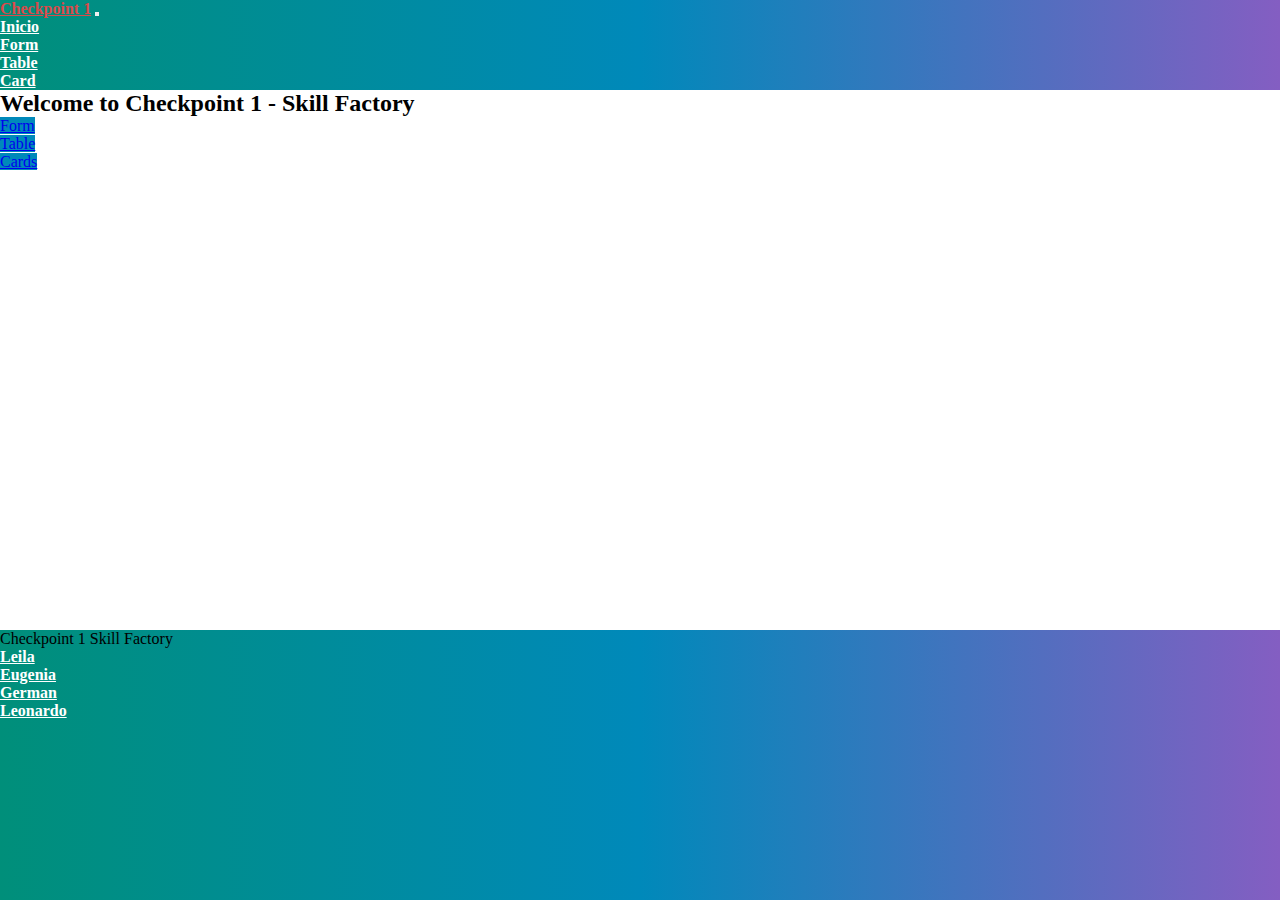
<file: index.html>
<!DOCTYPE html>
<html lang="es">
<head>
  <meta charset="UTF-8">
  <meta http-equiv="X-UA-Compatible" content="IE=edge">
  <meta name="viewport" content="width=device-width, initial-scale=1.0">
  <title>Checkpoint 1</title>
  <!-- Bootstrap -->
  <link href="https://cdn.jsdelivr.net/npm/bootstrap@5.2.0/dist/css/bootstrap.min.css" rel="stylesheet" integrity="sha384-gH2yIJqKdNHPEq0n4Mqa/HGKIhSkIHeL5AyhkYV8i59U5AR6csBvApHHNl/vI1Bx" crossorigin="anonymous">
  <link rel="stylesheet" href="./styles/main.css">
  <link rel="shortcut icon" href="./assets/reac-logo.svg" type="image/x-icon">
  <meta name="description"
  content="El checkpoint 1 de la React Skill Factory con Avalith. Integrantes: Lei Breatriz Neira, María Eugenia Costa, German Fabris y Leonardo Solan.">
  <link rel="favicon" href="./assets/reac-logo.svg">
  <link rel="apple-touch-icon" href="assets/reac-logo.svg">
  <meta name="theme-color" content="#008f7a">
  <meta name="twitter:card" content="summary">
  <meta property="og:type" content="website">
  <meta property="og:title" name="twitter:title" content="Checkpoint 1">
  <meta property="og:description" name="twitter:description" content="El checkpoint 1 de la React Skill Factory con Avalith. Integrantes: Lei Breatriz Neira, María Eugenia Costa, German Fabris y Leonardo Solan.">
  <meta property="og:image" name="twitter:image" content="./assets/reac-logo.svg">
  <meta property="og:url" name="twitter:url" content="https://eugenia1984.github.io/checkpoint-1/">
</head>
<body>
  <header>
    <nav class="navbar navbar-expand-lg ">
      <div class="container-fluid">
        <a class="navbar-brand" href="index.html">Checkpoint 1</a>
        <button class="navbar-toggler" type="button" data-bs-toggle="collapse" data-bs-target="#navbarSupportedContent" aria-controls="navbarSupportedContent" aria-expanded="false" aria-label="Toggle navigation">
          <span class="navbar-toggler-icon"></span>
        </button>
        <div class="collapse navbar-collapse" id="navbarSupportedContent">
          <ul class="navbar-nav me-auto mb-lg-0">
            <li class="nav-item">
              <a class="nav-link" aria-current="page" href="index.html">Inicio</a>
            </li>
            <li class="nav-item">
              <a class="nav-link" aria-current="page" href="form.html">Form</a>
            </li>
            <li class="nav-item">
              <a class="nav-link" href="table.html">Table</a>
            </li>
            <li class="nav-item">
              <a class="nav-link" href="card.html">Card</a>
            </li>
          </ul>
        </div>
      </div>
    </nav>
  </header>
  <main class="container-fluid py-2"> 
    <h2 class="text-center my-3">Welcome to Checkpoint 1 - Skill Factory</h2>
    <section class="container-fluid my-5">
      <div class="container my-3 d-flex align-items-center justify-content-center">
        <a type="button" class="btn btn-info" href="form.html">Form</a>
      </div>
      <div class="container my-3 d-flex align-items-center justify-content-center">
        <a type="button" class="btn btn-info" href="table.html"> Table</a>
      </div>
      <div class="container my-3 d-flex align-items-center justify-content-center">
        <a type="button" class="btn btn-info" href="card.html"> Cards</a>
      </div>
    </section>
  </main>
  <footer>
    <section class="container d-flex align-items-center py-2">
      <div class="container d-flex flex-wrap justify-content-around align-items-center mt-4 container__footer">
        <p class="col-md-4 mb-0 text-white">Checkpoint 1 Skill Factory</p>
        <ul class="nav col-md-4 justify-content-evently text-white">
          <li class="nav-item"><a href="https://github.com/leilabritezneira" target="_blank" class="nav-link px-2">Leila</a></li>
          <li class="nav-item"><a href="https://github.com/eugenia1984" target="_blank" class="nav-link px-2">Eugenia</a></li>
          <li class="nav-item"><a href="https://github.com/gerfabris" target="_blank" class="nav-link px-2">German</a></li>
          <li class="nav-item"><a href="https://github.com/Sagiacuarius" target="_blank" class="nav-link px-2">Leonardo</a></li>
        </ul>
      </div>
    </section>
  </footer>
  <script src="https://cdn.jsdelivr.net/npm/bootstrap@5.2.0/dist/js/bootstrap.bundle.min.js" integrity="sha384-A3rJD856KowSb7dwlZdYEkO39Gagi7vIsF0jrRAoQmDKKtQBHUuLZ9AsSv4jD4Xa" crossorigin="anonymous"></script>
</body>
</html>
</file>
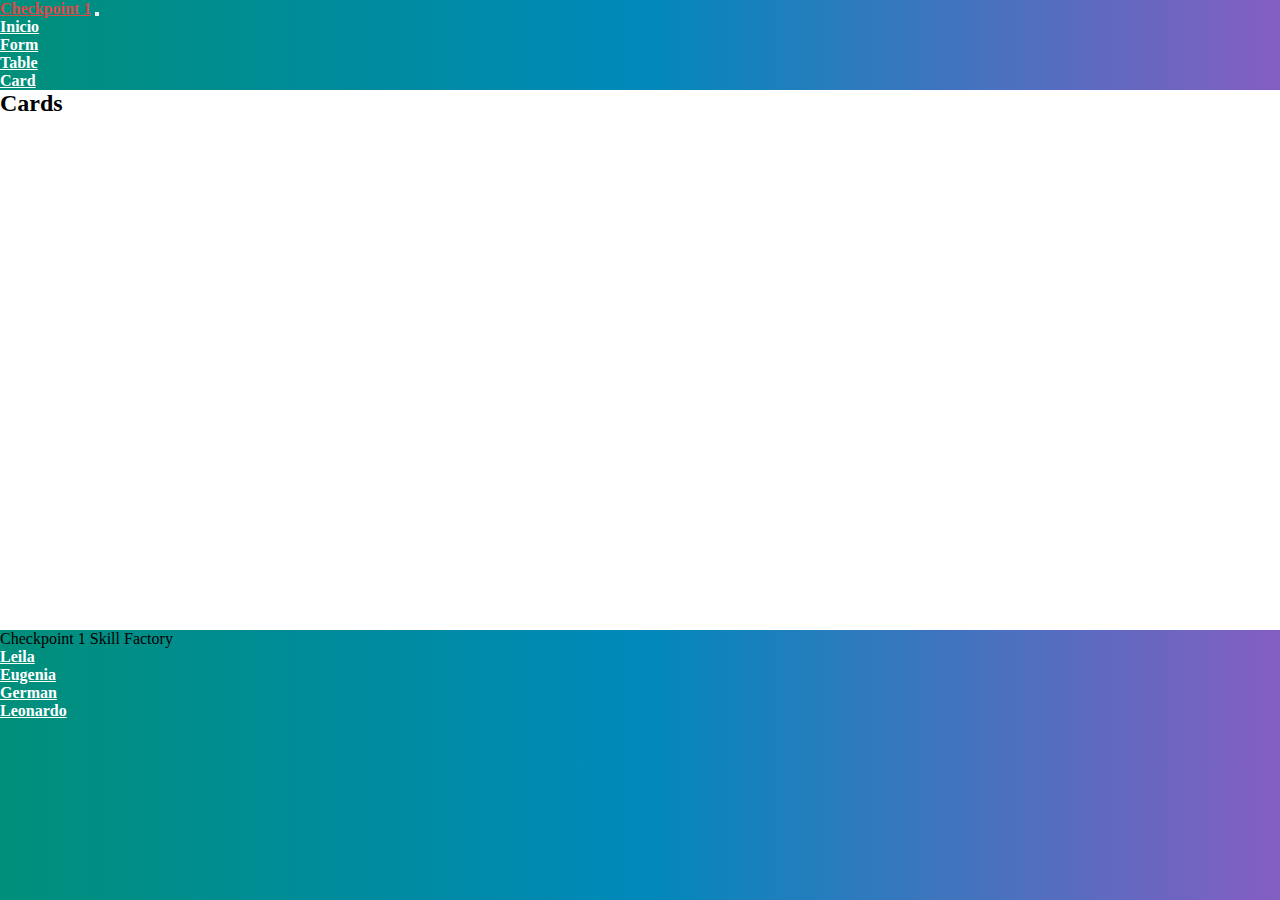
<file: card.html>
<!DOCTYPE html>
<html lang="es">
<head>
  <meta charset="UTF-8">
  <meta http-equiv="X-UA-Compatible" content="IE=edge">
  <meta name="viewport" content="width=device-width, initial-scale=1.0">
  <title>Checkpoint 1 | Cards</title>
  <!-- Bootstrap -->
  <link href="https://cdn.jsdelivr.net/npm/bootstrap@5.2.0/dist/css/bootstrap.min.css" rel="stylesheet" integrity="sha384-gH2yIJqKdNHPEq0n4Mqa/HGKIhSkIHeL5AyhkYV8i59U5AR6csBvApHHNl/vI1Bx" crossorigin="anonymous">
  <link rel="stylesheet" href="./styles/main.css">
  <link rel="shortcut icon" href="./assets/reac-logo.svg" type="image/x-icon">
  <meta name="description"
  content="El checkpoint 1 de la React Skill Factory con Avalith. Renderizamos los datos con JavaScript consumiendo de Rick & Morty API.">
  <link rel="favicon" href="./assets/reac-logo.svg">
  <link rel="apple-touch-icon" href="assets/reac-logo.svg">
  <meta name="theme-color" content="#008f7a">
  <meta name="twitter:card" content="summary">
  <meta property="og:type" content="website">
  <meta property="og:title" name="twitter:title" content="Checkpoint 1 | Table">
  <meta property="og:description" name="twitter:description" content="El checkpoint 1 de la React Skill Factory con Avalith. Renderizamos los datos con JavaScript consumiendo de Ricky & Morty API.">
  <meta property="og:image" name="twitter:image" content="./assets/reac-logo.svg">
  <meta property="og:url" name="twitter:url" content="https://eugenia1984.github.io/checkpoint-1/">
</head>
<body>
  <header>
    <nav class="navbar navbar-expand-lg ">
      <div class="container-fluid">
        <a class="navbar-brand" href="index.html">Checkpoint 1</a>
        <button class="navbar-toggler" type="button" data-bs-toggle="collapse" data-bs-target="#navbarSupportedContent" aria-controls="navbarSupportedContent" aria-expanded="false" aria-label="Toggle navigation">
          <span class="navbar-toggler-icon"></span>
        </button>
        <div class="collapse navbar-collapse" id="navbarSupportedContent">
          <ul class="navbar-nav me-auto mb-lg-0">
            <li class="nav-item">
              <a class="nav-link" aria-current="page" href="index.html">Inicio</a>
            </li>
            <li class="nav-item">
              <a class="nav-link" aria-current="page" href="form.html">Form</a>
            </li>
            <li class="nav-item">
              <a class="nav-link" href="table.html">Table</a>
            </li>
            <li class="nav-item">
              <a class="nav-link" href="card.html">Card</a>
            </li>
          </ul>
        </div>
      </div>
    </nav>
  </header>
  <main class="container-fluid py-2">
    <h2 class="text-center my-3">Cards</h2>
    <div class="container">
      <div id="cards" class="row">
        <div class="col col-sm-6 col-md-4">
          <div id="cards">
          </div>
        </div>
        
      </div>
    </div>
  </main>
  <footer>
    <section class="container d-flex align-items-center py-2">
      <div class="container d-flex flex-wrap justify-content-around align-items-center mt-4 container__footer">
        <p class="col-md-4 mb-0 text-white">Checkpoint 1 Skill Factory</p>
        <ul class="nav col-md-4 justify-content-evently text-white">
          <li class="nav-item"><a href="https://github.com/leilabritezneira" target="_blank" class="nav-link px-2">Leila</a></li>
          <li class="nav-item"><a href="https://github.com/eugenia1984" target="_blank" class="nav-link px-2">Eugenia</a></li>
          <li class="nav-item"><a href="https://github.com/gerfabris" target="_blank" class="nav-link px-2">German</a></li>
          <li class="nav-item"><a href="https://github.com/Sagiacuarius" target="_blank" class="nav-link px-2">Leonardo</a></li>
        </ul>
      </div>
    </section>
  </footer>
  <script src="https://cdn.jsdelivr.net/npm/bootstrap@5.2.0/dist/js/bootstrap.bundle.min.js" integrity="sha384-A3rJD856KowSb7dwlZdYEkO39Gagi7vIsF0jrRAoQmDKKtQBHUuLZ9AsSv4jD4Xa" crossorigin="anonymous"></script>
  <script src="/scripts/cards.js"></script>
</body>
</html>
</file>
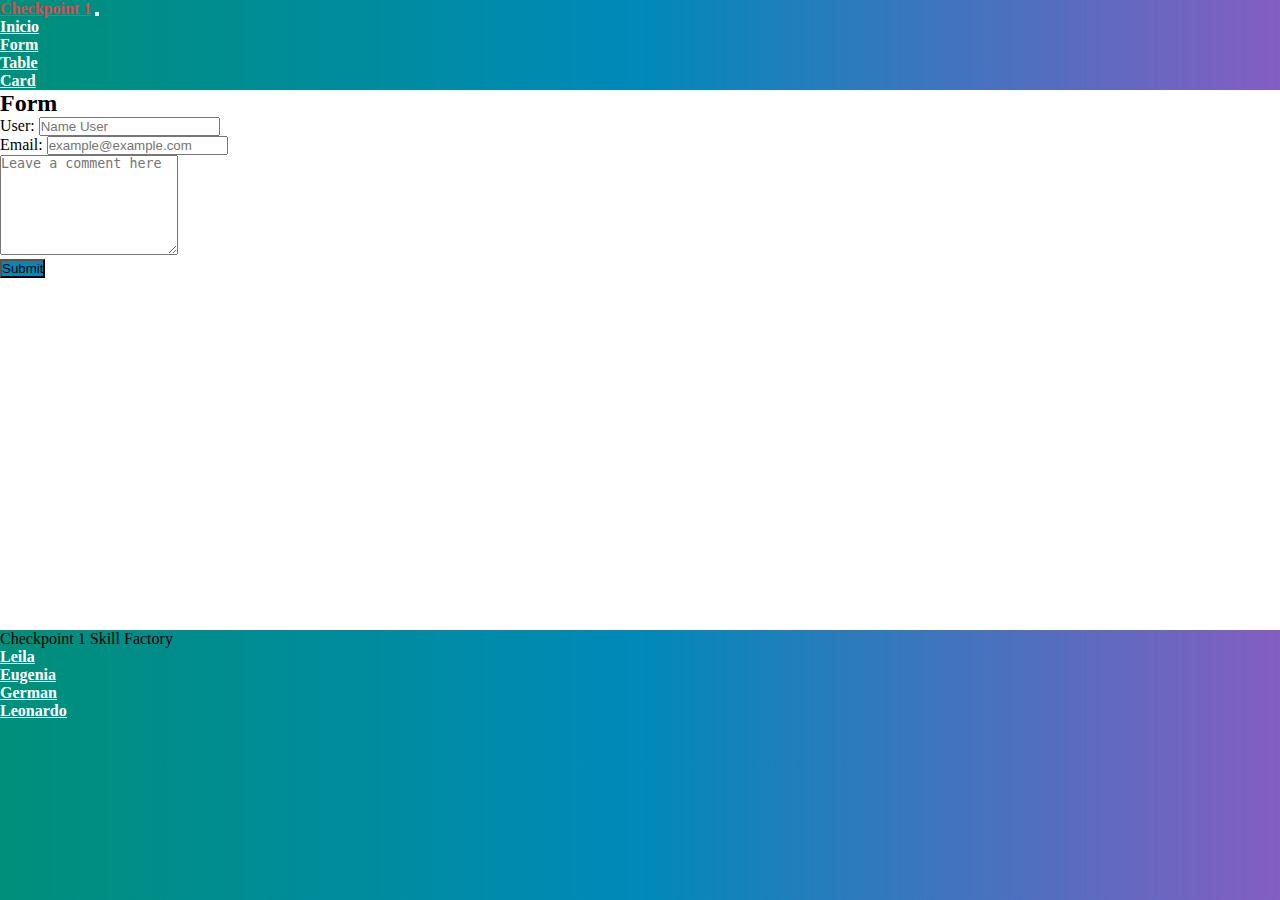
<file: form.html>
<!DOCTYPE html>
<html lang="es">
  <head>
    <meta charset="UTF-8">
    <meta http-equiv="X-UA-Compatible" content="IE=edge">
    <meta name="viewport" content="width=device-width, initial-scale=1.0">
    <title>Checkpoint 1 | Form</title>
    <!-- Bootstrap -->
    <link href="https://cdn.jsdelivr.net/npm/bootstrap@5.2.0/dist/css/bootstrap.min.css" rel="stylesheet" integrity="sha384-gH2yIJqKdNHPEq0n4Mqa/HGKIhSkIHeL5AyhkYV8i59U5AR6csBvApHHNl/vI1Bx" crossorigin="anonymous">
    <link rel="stylesheet" href="./styles/main.css">
    <link rel="shortcut icon" href="./assets/reac-logo.svg" type="image/x-icon">
    <meta name="description"
    content="El checkpoint 1 de la React Skill Factory con Avalith. Realizamos un formulario y mostramos los datos ingresados en consola.">
    <link rel="favicon" href="./assets/reac-logo.svg">
    <link rel="apple-touch-icon" href="assets/reac-logo.svg">
    <meta name="theme-color" content="#008f7a">
    <meta name="twitter:card" content="summary">
    <meta property="og:type" content="website">
    <meta property="og:title" name="twitter:title" content="Checkpoint 1 | Form">
    <meta property="og:description" name="twitter:description" content="El checkpoint 1 de la React Skill Factory con Avalith. Realizamos un formulario y mostramos los datos ingresados en consola.">
    <meta property="og:image" name="twitter:image" content="./assets/reac-logo.svg">
    <meta property="og:url" name="twitter:url" content="https://eugenia1984.github.io/checkpoint-1/">
  </head>
  <body>
    <header>
      <nav class="navbar navbar-expand-lg ">
        <div class="container-fluid">
          <a class="navbar-brand" href="index.html">Checkpoint 1</a>
          <button class="navbar-toggler" type="button" data-bs-toggle="collapse" data-bs-target="#navbarSupportedContent" aria-controls="navbarSupportedContent" aria-expanded="false" aria-label="Toggle navigation">
            <span class="navbar-toggler-icon"></span>
          </button>
          <div class="collapse navbar-collapse" id="navbarSupportedContent">
            <ul class="navbar-nav me-auto mb-lg-0">
              <li class="nav-item">
                <a class="nav-link" aria-current="page" href="index.html">Inicio</a>
              </li>
              <li class="nav-item">
                <a class="nav-link" aria-current="page" href="form.html">Form</a>
              </li>
              <li class="nav-item">
                <a class="nav-link" href="table.html">Table</a>
              </li>
              <li class="nav-item">
                <a class="nav-link" href="card.html">Card</a>
              </li>
            </ul>
          </div>
        </div>
      </nav>
    </header>
    <main class="container-fluid py-2">
      <h2 class="text-center my-3">Form</h2>
      <div class="container my-3">
        <form id="form" method="GET" >
          <div class="mb-3">
            <label for="user" class="form-label">User:</label>
            <input type="text" class="form-control" id="user" name="user" required placeholder="Name User">
          </div>
          <div class="mb-3">
            <label for="email" class="form-label">Email:</label>
            <input type="email" class="form-control" id="email" name="email" aria-describedby="emailHelp" required placeholder="example@example.com">
          </div>
          <div class="form-floating mb-3">
            <label for="comments"></label>
            <textarea class="form-control" placeholder="Leave a comment here" id="comments" name="comments" style="height: 100px"></textarea>
          </div>
          <button type="submit" class="btn btn-info" id="submit">Submit</button>
        </form>
      </div>
    </main>
    <footer>
      <section class="container d-flex align-items-center py-2">
        <div class="container d-flex flex-wrap justify-content-around align-items-center mt-4 container__footer">
          <p class="col-md-4 mb-0 text-white">Checkpoint 1 Skill Factory</p>
          <ul class="nav col-md-4 justify-content-evently text-white">
            <li class="nav-item"><a href="https://github.com/leilabritezneira" target="_blank" class="nav-link px-2">Leila</a></li>
            <li class="nav-item"><a href="https://github.com/eugenia1984" target="_blank" class="nav-link px-2">Eugenia</a></li>
            <li class="nav-item"><a href="https://github.com/gerfabris" target="_blank" class="nav-link px-2">German</a></li>
            <li class="nav-item"><a href="https://github.com/Sagiacuarius" target="_blank" class="nav-link px-2">Leonardo</a></li>
          </ul>
        </div>
      </section>
    </footer>
    <script src="https://cdn.jsdelivr.net/npm/bootstrap@5.2.0/dist/js/bootstrap.bundle.min.js" integrity="sha384-A3rJD856KowSb7dwlZdYEkO39Gagi7vIsF0jrRAoQmDKKtQBHUuLZ9AsSv4jD4Xa" crossorigin="anonymous"></script>
    <script src="/scripts/form.js"></script>
  </body>
</html>
</file>
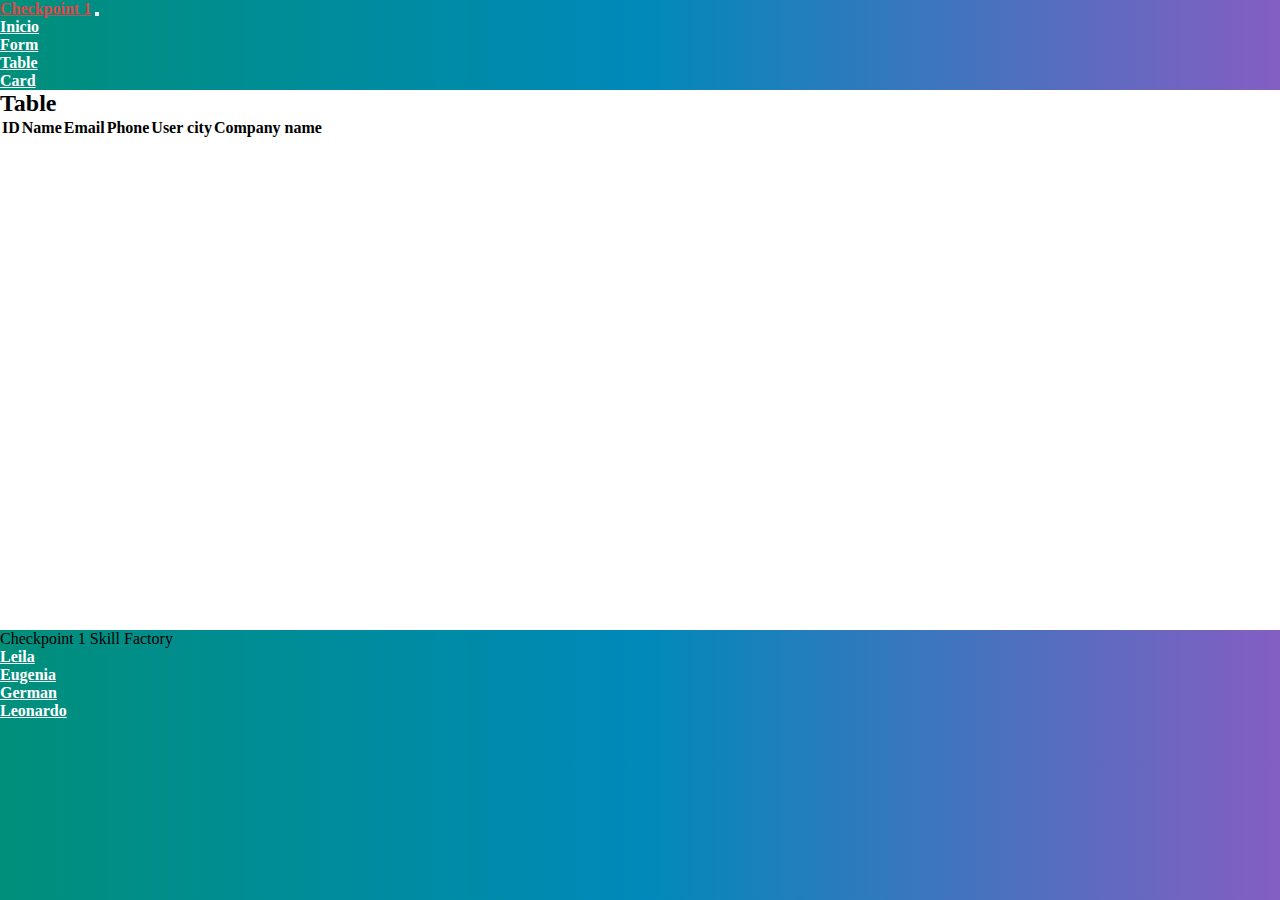
<file: table.html>
<!DOCTYPE html>
<html lang="es">
<head>
  <meta charset="UTF-8">
  <meta http-equiv="X-UA-Compatible" content="IE=edge">
  <meta name="viewport" content="width=device-width, initial-scale=1.0">
  <title>Checkpoint 1 | Table</title>
   <!-- Bootstrap -->
   <link href="https://cdn.jsdelivr.net/npm/bootstrap@5.2.0/dist/css/bootstrap.min.css" rel="stylesheet" integrity="sha384-gH2yIJqKdNHPEq0n4Mqa/HGKIhSkIHeL5AyhkYV8i59U5AR6csBvApHHNl/vI1Bx" crossorigin="anonymous">
   <link rel="stylesheet" href="./styles/main.css">
   <link rel="shortcut icon" href="./assets/reac-logo.svg" type="image/x-icon">
   <meta name="description"
   content="El checkpoint 1 de la React Skill Factory con Avalith. Realizamos un formulario consumiendo los datos de la API jsonplaceholder.">
   <link rel="favicon" href="./assets/reac-logo.svg">
   <link rel="apple-touch-icon" href="assets/reac-logo.svg">
   <meta name="theme-color" content="#008f7a">
   <meta name="twitter:card" content="summary">
   <meta property="og:type" content="website">
   <meta property="og:title" name="twitter:title" content="Checkpoint 1 | Form">
   <meta property="og:description" name="twitter:description" content="El checkpoint 1 de la React Skill Factory con Avalith. Realizamos un formulario consumiendo los datos de la API jsonplaceholder.">
   <meta property="og:image" name="twitter:image" content="./assets/reac-logo.svg">
   <meta property="og:url" name="twitter:url" content="https://eugenia1984.github.io/checkpoint-1/">
</head>
<body>
  <header>
    <nav class="navbar navbar-expand-lg ">
      <div class="container-fluid">
        <a class="navbar-brand" href="index.html">Checkpoint 1</a>
        <button class="navbar-toggler" type="button" data-bs-toggle="collapse" data-bs-target="#navbarSupportedContent" aria-controls="navbarSupportedContent" aria-expanded="false" aria-label="Toggle navigation">
          <span class="navbar-toggler-icon"></span>
        </button>
        <div class="collapse navbar-collapse" id="navbarSupportedContent">
          <ul class="navbar-nav me-auto mb-lg-0">
            <li class="nav-item">
              <a class="nav-link" aria-current="page" href="index.html">Inicio</a>
            </li>
            <li class="nav-item">
              <a class="nav-link" aria-current="page" href="form.html">Form</a>
            </li>
            <li class="nav-item">
              <a class="nav-link" href="table.html">Table</a>
            </li>
            <li class="nav-item">
              <a class="nav-link" href="card.html">Card</a>
            </li>
          </ul>
        </div>
      </div>
    </nav>
  </header>
  <main class="container-fluid py-2">
    <h2 class="text-center my-3">Table</h2>
    <div class="container">
      <table class="table">
        <thead>
          <tr>
            <th scope="col">ID</th>
            <th scope="col">Name</th>
            <th scope="col" class="email-table">Email</th>
            <th scope="col">Phone</th>
            <th scope="col" class="city-table">User city</th>
            <th scope="col" class="company-table">Company name</th>
          </tr>
        </thead>
        <tbody id="table-row">
        </tbody>
      </table>
    </div>
  </main>
  <footer>
    <section class="container d-flex align-items-center py-2">
      <div class="container d-flex flex-wrap justify-content-around align-items-center mt-4 container__footer">
        <p class="col-md-4 mb-0 text-white">Checkpoint 1 Skill Factory</p>
        <ul class="nav col-md-4 justify-content-evently text-white">
          <li class="nav-item"><a href="https://github.com/leilabritezneira" target="_blank" class="nav-link px-2">Leila</a></li>
          <li class="nav-item"><a href="https://github.com/eugenia1984" target="_blank" class="nav-link px-2">Eugenia</a></li>
          <li class="nav-item"><a href="https://github.com/gerfabris" target="_blank" class="nav-link px-2">German</a></li>
          <li class="nav-item"><a href="https://github.com/Sagiacuarius" target="_blank" class="nav-link px-2">Leonardo</a></li>
        </ul>
      </div>
    </section>
  </footer>
  <script src="https://cdn.jsdelivr.net/npm/bootstrap@5.2.0/dist/js/bootstrap.bundle.min.js" integrity="sha384-A3rJD856KowSb7dwlZdYEkO39Gagi7vIsF0jrRAoQmDKKtQBHUuLZ9AsSv4jD4Xa" crossorigin="anonymous"></script>
  <script src="/scripts/table.js"></script>
</body>
</html>
</file>
<file: styles/main.css>
/* Reset */
*,
*::before,
*::after {
  margin: 0;
  padding: 0;
  box-sizing: border-box;
}

/* Colors */
:root {
  --bg-blue: rgba(0, 137, 186, 1);
  --bg-greener: rgba(0, 143, 122, 1);
  --bg-red: rgb(216, 75, 75);
  --bg-violet: rgba(132, 94, 194, 1);
  --greener: rgb(0, 143, 122);
  --whiter: rgb(255, 255, 255);
}

body {
  font-display: swap;
  box-sizing: inherit;
  scroll-behavior: smooth;
  min-height: 100vh;
  background: var(--greener);
  background: linear-gradient( 90deg, var(--bg-greener) 0%, var(--bg-blue) 50%, var(--bg-violet) 100% );
}
/* Header Footer*/
header,
footer {
  background: var(--greener);
  background: linear-gradient( 90deg, var(--bg-greener) 0%, var(--bg-blue) 50%, var(--bg-violet) 100% );
  height: 100%;
  width: 100%;
}

/*Navbar*/
.navbar-brand,
.nav-link {
  color: var(--whiter);
  text-align: center;
  font-weight: 600;
}
.navbar-brand:hover,
.nav-link:hover {
  color: var(--bg-red);
}
/*Main*/
main {
  height: 100%;
  width: 100%;
  min-height: 60vh;
  background: var(--whiter);
}

/*footer*/
.text-white li,
.text-white li a {
  color: var(--whiter);
}
.text-white li a:hover {
  color: var(--bg-red);
}

/* Buttons */
.btn-info {
  background-color: var(--bg-blue);
}

.btn-info:hover {
  background-color: var(--bg-violet);
  border-color: var(--bg-violet);
  color: var(--whiter);
}
/* Cards */
#cards {
  justify-content: space-evenly;
  align-items: center;
}

@media screen and (max-width: 780px) {
  .email-table,
  .city-table,
  .company-table {
    display: none;
  }
}
</file>
